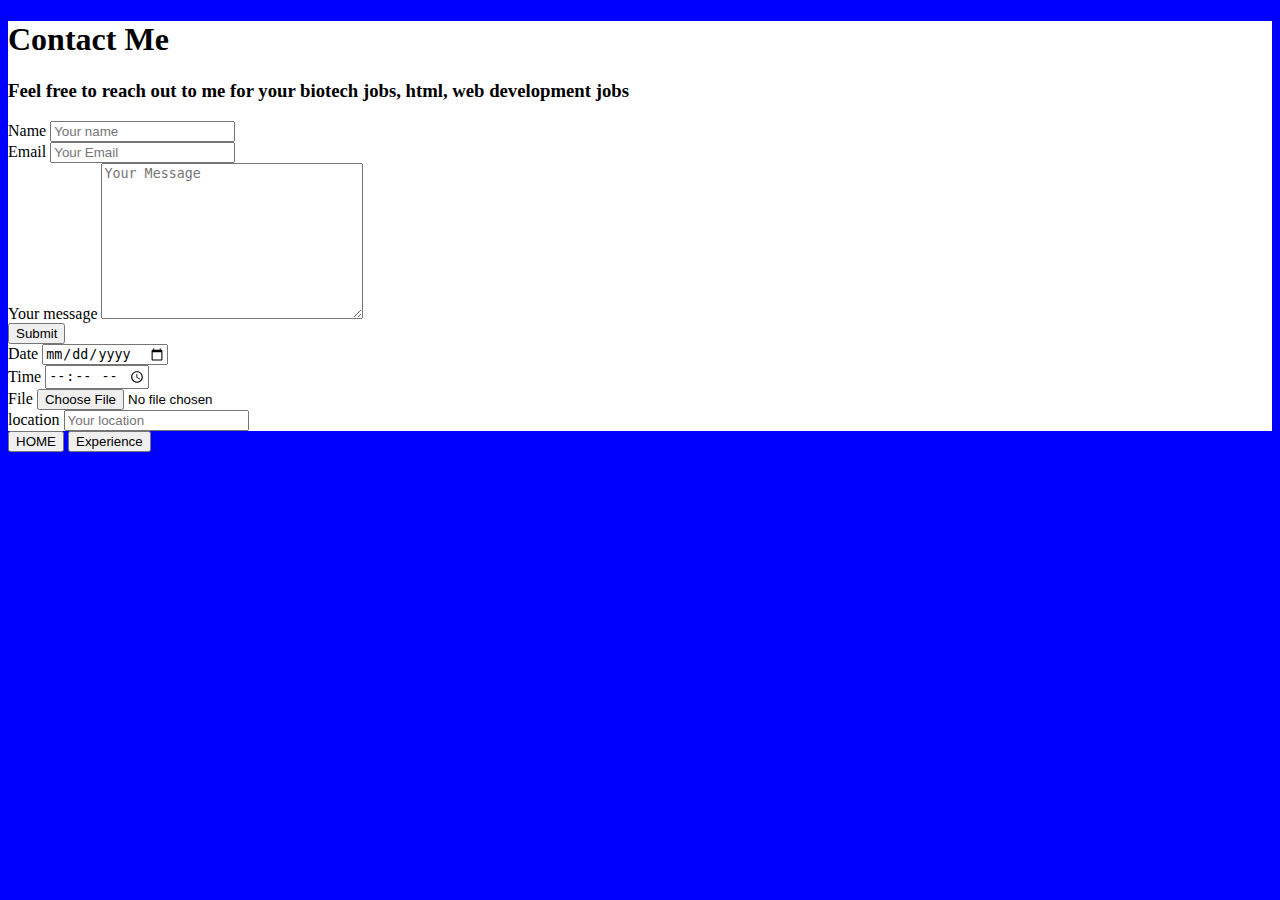
<file: contact.html>
<!DOCTYPE html>
<html lang="en">
<head>
    <meta charset="UTF-8">
    <meta http-equiv="X-UA-Compatible" content="IE=edge">
    <meta name="viewport" content="width=device-width, initial-scale=1.0">
    <title>Contact Me</title>
    <link rel="stylesheet" href="style.css">
</head>
<body style="background-color: blue;">
     <div class="container">
        <h1>Contact Me</h1>
        <h3>Feel free to reach out to me for your biotech jobs, html, web development jobs</h3>
        <form action=mailto:bnjmnoku@gmail.com method="post">
            <label for="">Name</label>
            <input type="text" placeholder="Your name">
            <br>
            <label for="">Email</label>
            <input type="Email" placeholder="Your Email">
            <br>
            <label for="">Your message</label>
            <textarea name="" id="" cols="30" rows="10"
            Placeholder="Your Message"></textarea>
            <br>
            <input type="submit">
            <br>
            <label for="">Date</label>
            <input type="Date" placeholder="Your Email">
            <br>
            <label for="">Time</label>
            <input type="Time" placeholder="Your Email">
            <br>
            <label for="">File</label>
            <input type="File" placeholder="Choose file">
            <br>
            <label for="">location</label>
            <input type="Location" placeholder="Your location">
        </form>
     </div>
        <a href="index.html">
            <button>HOME</button>
            <a href"experiences.html">
                <button>Experience</button>
                     </a>
     </div>
</body>
</html>
</file>
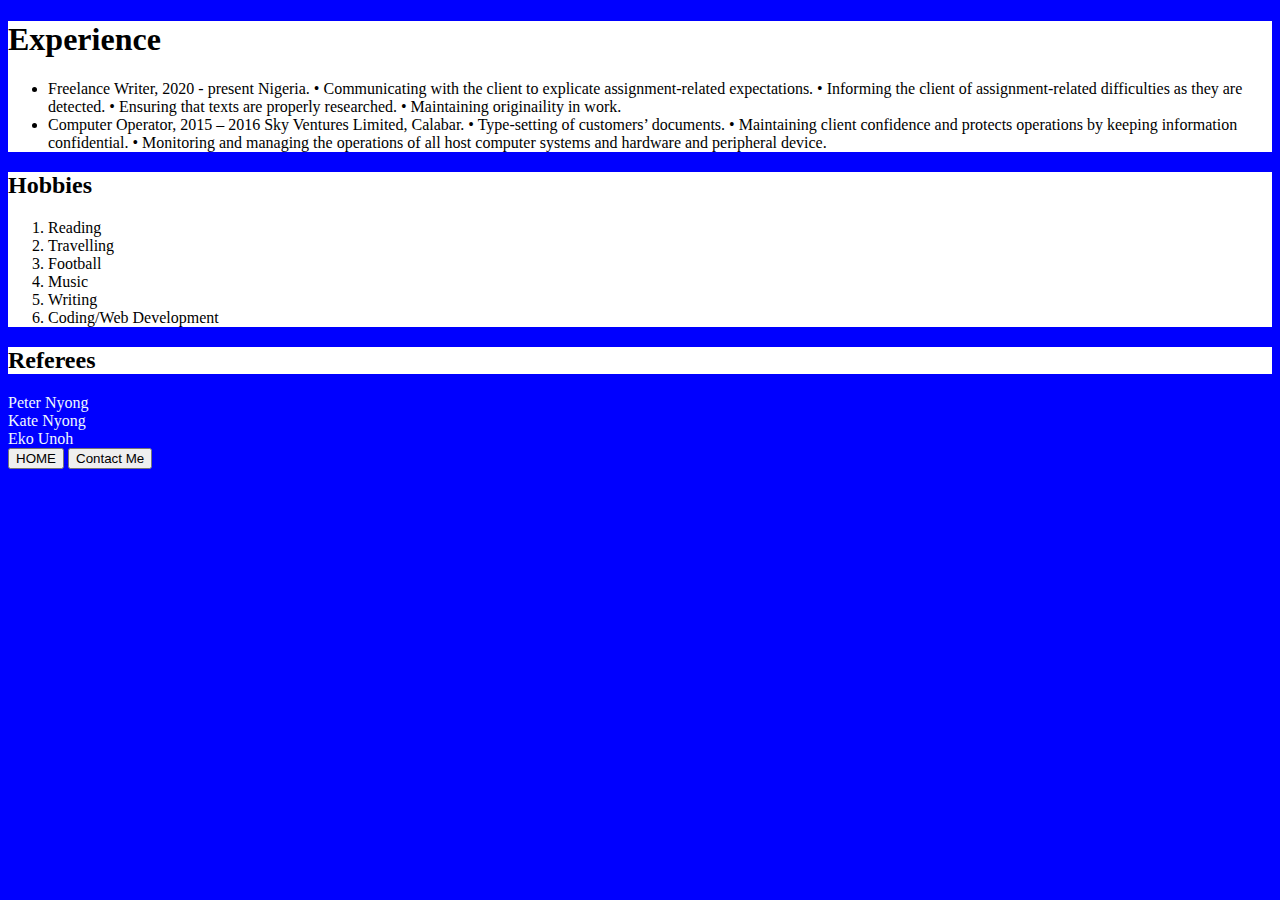
<file: experiences.html>
<!DOCTYPE html>
<html lang="en">
<head>
    <meta charset="UTF-8">
    <meta http-equiv="X-UA-Compatible" content="IE=edge">
    <meta name="viewport" content="width=device-width, initial-scale=1.0">
    <title>Benjamin’s Experience</title>
    <link rel="stylesheet" href="style.css">
</head>
<body style="background-color: blue;">
     <div class="container">
        <h1>Experience</h1>
        <ul>
            <li>Freelance Writer, 2020 - present
                Nigeria.
•	Communicating with the client to explicate assignment-related expectations. 
•	Informing the client of assignment-related difficulties as they are detected.
•	Ensuring that texts are properly researched.
•	Maintaining originaility in work.

            </li>
            <li>
                Computer Operator, 2015 – 2016
                Sky Ventures Limited, Calabar.
•	Type-setting of customers’ documents.
•	Maintaining client confidence and protects operations by keeping information confidential.
•	Monitoring and managing the operations of all host computer systems and hardware and peripheral device.  
            </li>
                </ul>
        </div>

        <div class="container">
        <h2>Hobbies</h2>
        <ol>
            <li>Reading</li>
            <li>Travelling</li>
            <li>Football</li>
            <li>Music</li>
            <li>Writing</li>
            <li>Coding/Web Development</li>
        </li></ol>
    </div>

        <div class="container">
        <h2>Referees</h2>
        <ol>
        </div>
     <a href="" style="text-decoration: none; color: aliceblue;">
         <li>Peter Nyong</li>
         <li>Kate Nyong</li>
         <li>Eko Unoh</li>
     </a>
        </ol>
        <a href="index.html">
            <button>HOME</button>
        <a href="contact.html">
            <button>Contact Me</button>
        </a>
</body>
</html>
</file>
<file: style.css>
.container{
    Margin: 0px auto;
    Background-color: white;
}
.submit :hover{
Background-color: gray;
}
.HOME :hover{
    Background-color: gray;
}
.contact me :hover{
    Background-color: gray;
}
.experience :hover{
    Background-color: gray;
}
</file>
